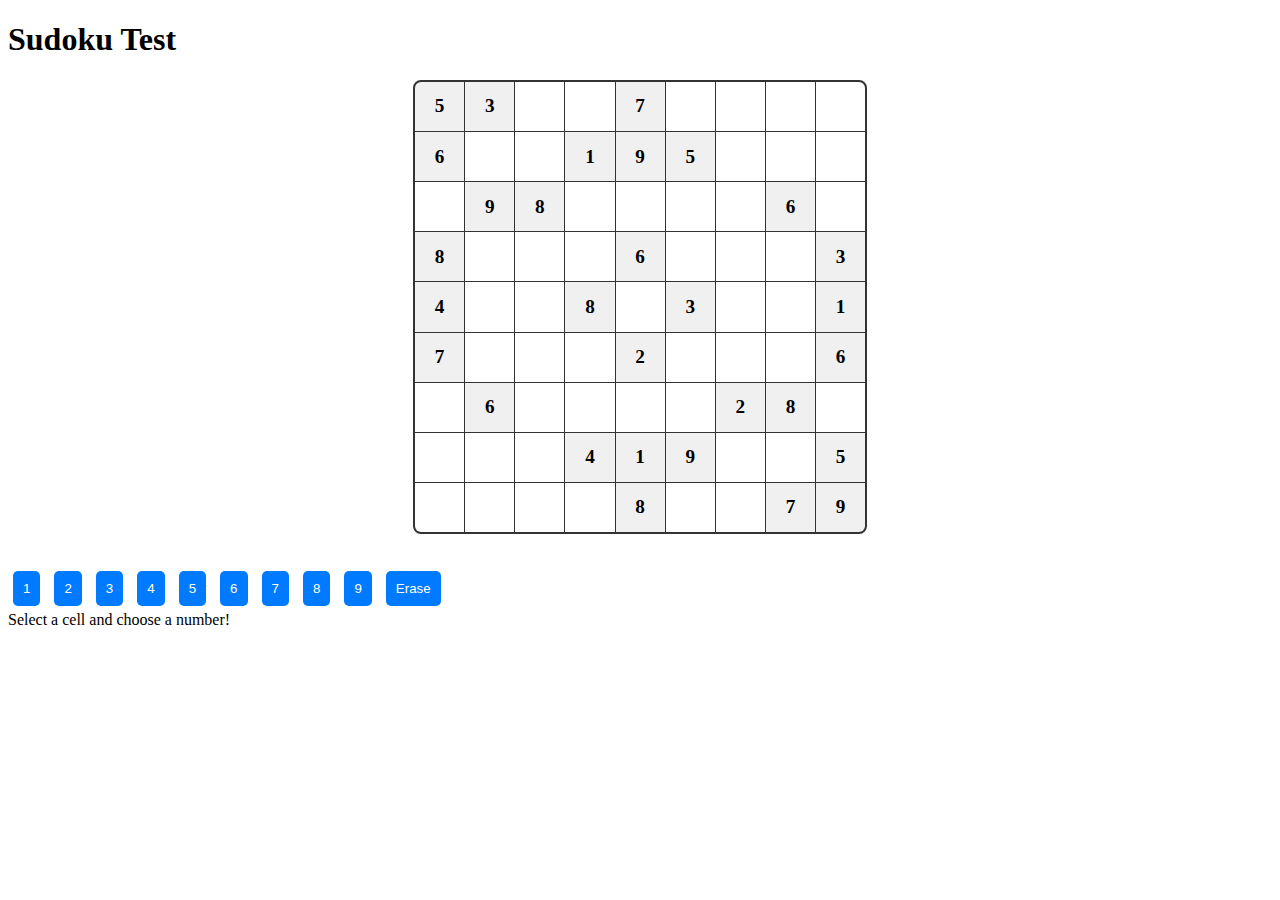
<file: test-sudoku.html>
<!DOCTYPE html>
<html lang="en">
<head>
    <meta charset="UTF-8">
    <meta name="viewport" content="width=device-width, initial-scale=1.0">
    <title>Sudoku Test</title>
    <style>
        .sudoku__board {
            display: grid;
            grid-template-columns: repeat(9, 1fr);
            gap: 1px;
            background-color: #333;
            border: 2px solid #333;
            border-radius: 0.5rem;
            overflow: hidden;
            max-width: 450px;
            margin: 0 auto 2rem;
            min-height: 450px;
        }
        
        .sudoku__cell {
            aspect-ratio: 1;
            background-color: white;
            border: none;
            display: flex;
            align-items: center;
            justify-content: center;
            font-size: 1.2rem;
            font-weight: bold;
            cursor: pointer;
        }
        
        .sudoku__cell.selected {
            background-color: #007bff;
            color: white;
        }
        
        .sudoku__cell.given {
            background-color: #f0f0f0;
            cursor: not-allowed;
        }
        
        .number-btn {
            padding: 10px;
            margin: 5px;
            background-color: #007bff;
            color: white;
            border: none;
            border-radius: 5px;
            cursor: pointer;
        }
    </style>
</head>
<body>
    <h1>Sudoku Test</h1>
    <div class="sudoku__board" id="sudoku-board"></div>
    
    <div class="sudoku__numbers">
        <button class="number-btn" data-number="1">1</button>
        <button class="number-btn" data-number="2">2</button>
        <button class="number-btn" data-number="3">3</button>
        <button class="number-btn" data-number="4">4</button>
        <button class="number-btn" data-number="5">5</button>
        <button class="number-btn" data-number="6">6</button>
        <button class="number-btn" data-number="7">7</button>
        <button class="number-btn" data-number="8">8</button>
        <button class="number-btn" data-number="9">9</button>
        <button class="number-btn" data-number="0">Erase</button>
    </div>
    
    <div id="sudoku-status">Select a cell and choose a number!</div>
    
    <script>
        let sudokuGrid = [];
        let selectedCell = null;
        
        const puzzle = [
            [5,3,0,0,7,0,0,0,0],
            [6,0,0,1,9,5,0,0,0],
            [0,9,8,0,0,0,0,6,0],
            [8,0,0,0,6,0,0,0,3],
            [4,0,0,8,0,3,0,0,1],
            [7,0,0,0,2,0,0,0,6],
            [0,6,0,0,0,0,2,8,0],
            [0,0,0,4,1,9,0,0,5],
            [0,0,0,0,8,0,0,7,9]
        ];
        
        function createBoard() {
            const board = document.getElementById('sudoku-board');
            board.innerHTML = '';
            
            for (let i = 0; i < 81; i++) {
                const cell = document.createElement('div');
                cell.classList.add('sudoku__cell');
                cell.setAttribute('data-index', i);
                cell.addEventListener('click', () => selectCell(cell, i));
                board.appendChild(cell);
            }
        }
        
        function displayGrid() {
            sudokuGrid = puzzle.map(row => [...row]);
            const cells = document.querySelectorAll('.sudoku__cell');
            
            cells.forEach((cell, index) => {
                const row = Math.floor(index / 9);
                const col = index % 9;
                const value = sudokuGrid[row][col];
                
                cell.textContent = value === 0 ? '' : value;
                cell.classList.remove('given', 'selected');
                
                if (value !== 0) {
                    cell.classList.add('given');
                }
            });
        }
        
        function selectCell(cell, index) {
            document.querySelectorAll('.sudoku__cell').forEach(c => c.classList.remove('selected'));
            
            if (cell.classList.contains('given')) return;
            
            cell.classList.add('selected');
            selectedCell = index;
            document.getElementById('sudoku-status').textContent = 'Cell selected! Choose a number.';
        }
        
        function placeNumber(num) {
            if (selectedCell === null) {
                document.getElementById('sudoku-status').textContent = 'Please select a cell first!';
                return;
            }
            
            const cell = document.querySelector(`[data-index="${selectedCell}"]`);
            if (cell.classList.contains('given')) return;
            
            const row = Math.floor(selectedCell / 9);
            const col = selectedCell % 9;
            
            if (num === 0) {
                sudokuGrid[row][col] = 0;
                cell.textContent = '';
                document.getElementById('sudoku-status').textContent = 'Number erased!';
                return;
            }
            
            sudokuGrid[row][col] = num;
            cell.textContent = num;
            document.getElementById('sudoku-status').textContent = 'Number placed!';
        }
        
        // Initialize
        createBoard();
        displayGrid();
        
        // Add event listeners to number buttons
        document.querySelectorAll('.number-btn').forEach(button => {
            button.addEventListener('click', () => {
                const num = parseInt(button.getAttribute('data-number'));
                placeNumber(num);
            });
        });
    </script>
</body>
</html>
</file>
